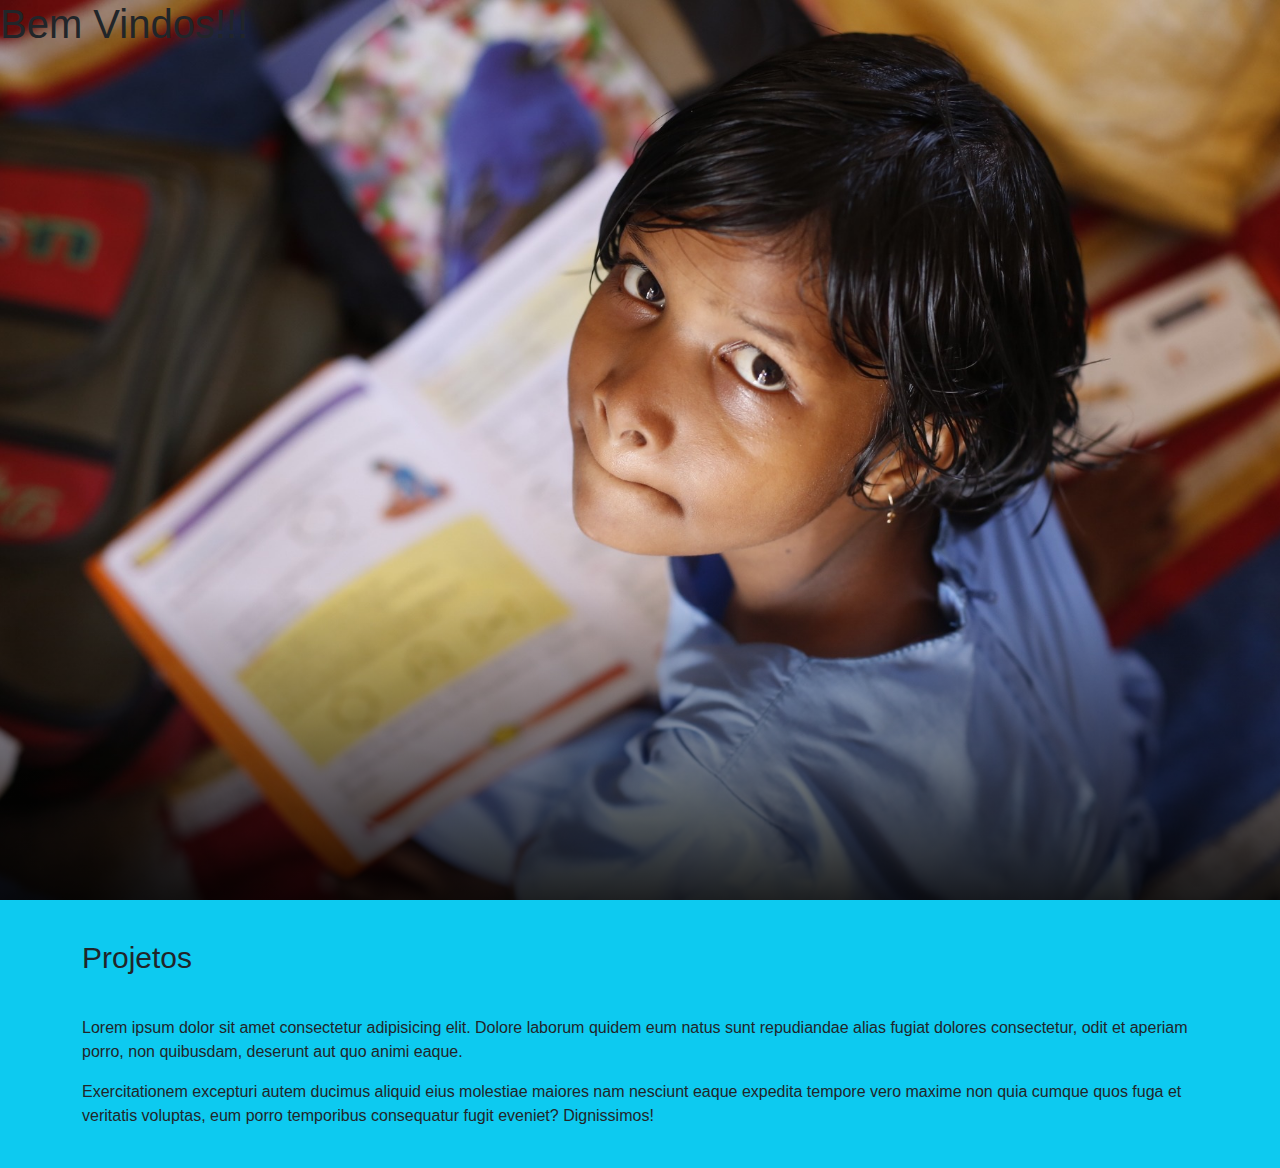
<file: teste.html>
<!DOCTYPE html>
<html lang="en">
<head>
    <meta charset="UTF-8">
    <meta http-equiv="X-UA-Compatible" content="IE=edge">
    <meta name="viewport" content="width=device-width, initial-scale=1.0">
    <title>Teste</title>
    <!--BS.CSS-->
    <link rel="stylesheet" href="CSS/bs/bootstrap.min.css">
   <!--CSS Global-->
    <link rel="stylesheet" href="style.css">
</head>
<body>

<div class="wrapper">
<main>
<section class="module parallax parallax-1">
    <h1>Bem Vindos!!!</h1>
</section>

<section class="module content">
 <div class="container">
    <h2>Projetos</h2>
    <p>Lorem ipsum dolor sit amet consectetur adipisicing elit. Dolore laborum quidem eum natus sunt repudiandae alias fugiat dolores consectetur, odit et aperiam porro, non quibusdam, deserunt aut quo animi eaque.</p>
    
    <p>Exercitationem excepturi autem ducimus aliquid eius molestiae maiores nam nesciunt eaque expedita tempore vero maxime non quia cumque quos fuga et veritatis voluptas, eum porro temporibus consequatur fugit eveniet? Dignissimos!</p>
 </div>
</section>








</main>
   
</div>




    <!--BS.JS-->
    <script src="JS/jsb/bootstrap.bundle.min.js"></script>
</body>
</html>
</file>
<file: style.css>
@charset "UTF-8";
@font-face {
    font-family: 'moon';
    src: url('fontes/Montserrat-VariableFont_wght.ttf')format('truetype');
    font-size: normal;
    font-weight:normal;
}
@font-face{
    font-family: 'Roboto';
    src: url(fontes/Roboto-Regular.ttf)format('truetype');
    font-size: normal;
    font-weight:normal;;
}
*{
    margin: 0;
    padding: 0;
    word-wrap: break-word;
    overflow-wrap: break-word;
    box-sizing: border-box;
}
body{
    font-size: 16px;
    font-family: Arial, Helvetica, sans-serif;
}

.wrapper{
    width: 100%;
    margin: 0 auto;
}

main{
    display: block;
    background-color: #ffff;
    margin: 0;
    padding: 0;
}
.destacarPf{
    font-size: clamp(0.9rem, 1.5vw, 1.3rem);
    font-family:'Roboto', Arial, Helvetica, sans-serif;
    font-weight: normal;
}
.destacarPhead{
    font-size: clamp(0.6rem, 2vw, 1.5rem);
    font-family:'Roboto', Arial, Helvetica, sans-serif;
    font-weight: normal;
}
.destacarP{
    font-size: clamp(0.9rem, 1.5vw, 1.3rem);
    font-family:'Roboto', Arial, Helvetica, sans-serif;
    font-weight: normal;
    text-align:center;
}
.destacarH{
    color: rgb(255, 255, 255);
    font-family: 'moon', Arial, Helvetica, sans-serif;
    text-align: center;
    font-size: clamp(1.6rem, 4vw, 10rem);
  }
  .destacarHnocolor{
    
    font-family: 'moon', Arial, Helvetica, sans-serif;
    text-align: center;
    font-size: clamp(0.7rem, 3vw, 2rem);
    font-weight: bold;
  }
  .card1 p , .card2 p {
    font-size: 1.2em;
  }
 section.module :last-child {
    margin-bottom: 0;

 }
 section.module h2{
    margin-bottom: 40px;
    font-size: 30px;
 }
 section.module.content{
    padding: 40px 0;
    background-color: #0DCAF0;
 }
section.module.parallax{
    display:flexbox;
    flex-direction: column;
    justify-content: center;
    height: 100vh!important;
    width: 100%;
    position: relative;
    overflow: hidden;
    background-position:50% 50% ;
    background-attachment: fixed;
    background-size: cover;
}
section.module.parallax2{
    display:flexbox;
    flex-direction: column;
    justify-content: center;
    height: auto !important;
    width: 100%;
    position: relative;
    overflow: hidden;
    background-position:50% 50% ;
    background-attachment: fixed;
    background-size: cover;
}
section.module.parallax:after{
    content: '';
    height: 100%;
    width: 100%;
    position: absolute;
    background-image: linear-gradient( to bottom,#00000000 0%,#00000000 20% ,#00000000 40%,#00000000 60%,#000 100%);
}
section.module.parallax-1,section.module.parallax2{
    background-image: url("image/a1/children-1_1980.jpg");
    background-size: cover;
  
}
section.carousel1{
    margin: auto;
    padding: 0px 30px 10px 30px;
   
}
.card1 ,.card2,.carousel1 , .textopo{
    visibility: hidden;
}
.divcontato{
    margin-top: 200px;
    border-radius: 5px;
    margin-top: 30px;
    width:auto;
  }
  .contato >input{
      width: 100%;
      padding: 8px 0px;
      margin: 8px 0px;
  }
  
  #message[type = 'text']{
      height: 100px;
  }
</file>
